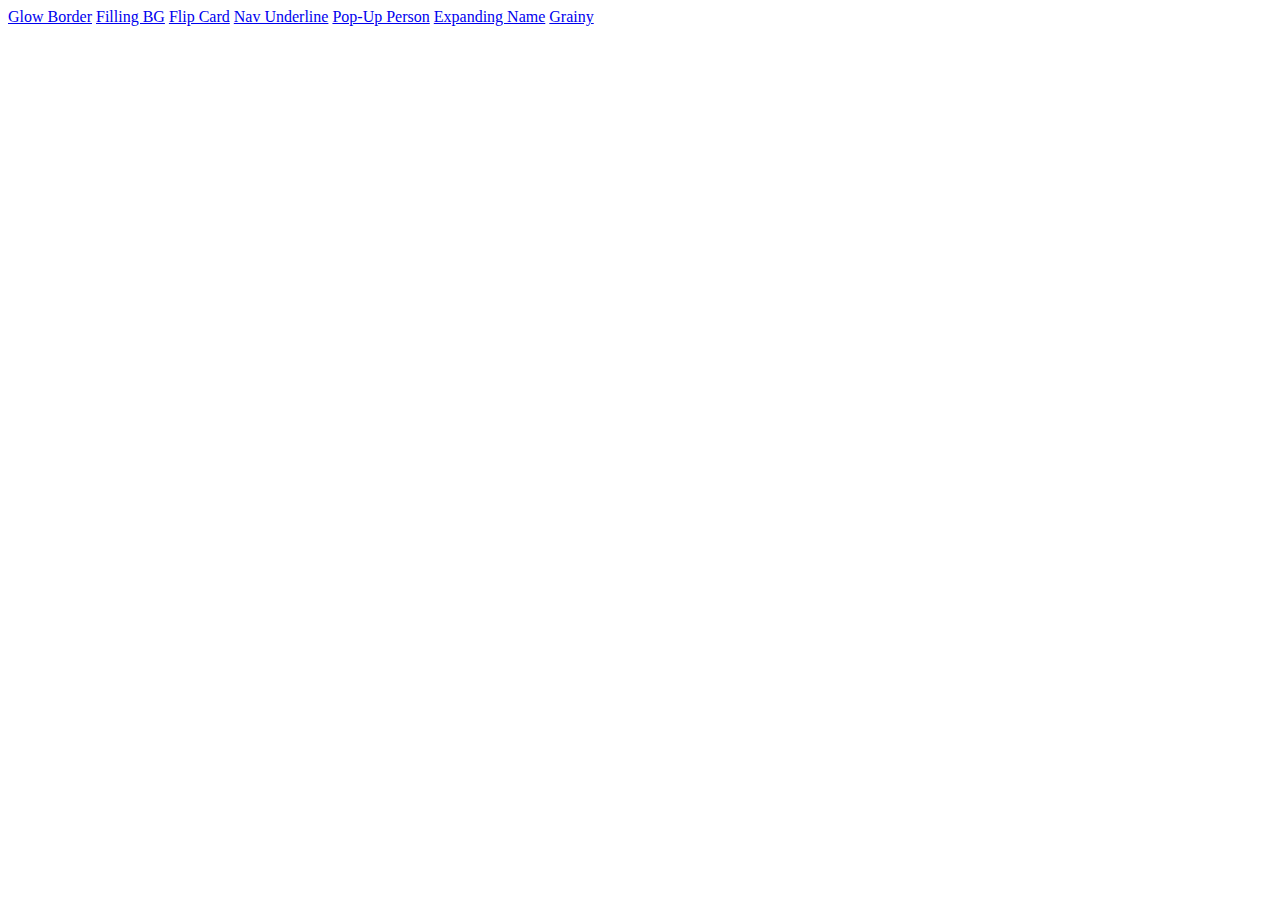
<file: index.html>
<!DOCTYPE html>
<html lang="en">
<head>
    <meta charset="UTF-8">
    <meta name="viewport" content="width=device-width, initial-scale=1.0">
    <title>Contents</title>
</head>
<body>
    <a href="glow-border.html">Glow Border</a>
    <a href="filling-bg.html">Filling BG</a>
    <a href="flip-card.html">Flip Card</a>
    <a href="nav-underline.html">Nav Underline</a>
    <a href="popup-person.html">Pop-Up Person</a>
    <a href="expanding-name.html">Expanding Name</a>
    <a href="grainy.html">Grainy</a>
</body>
</html>
</file>
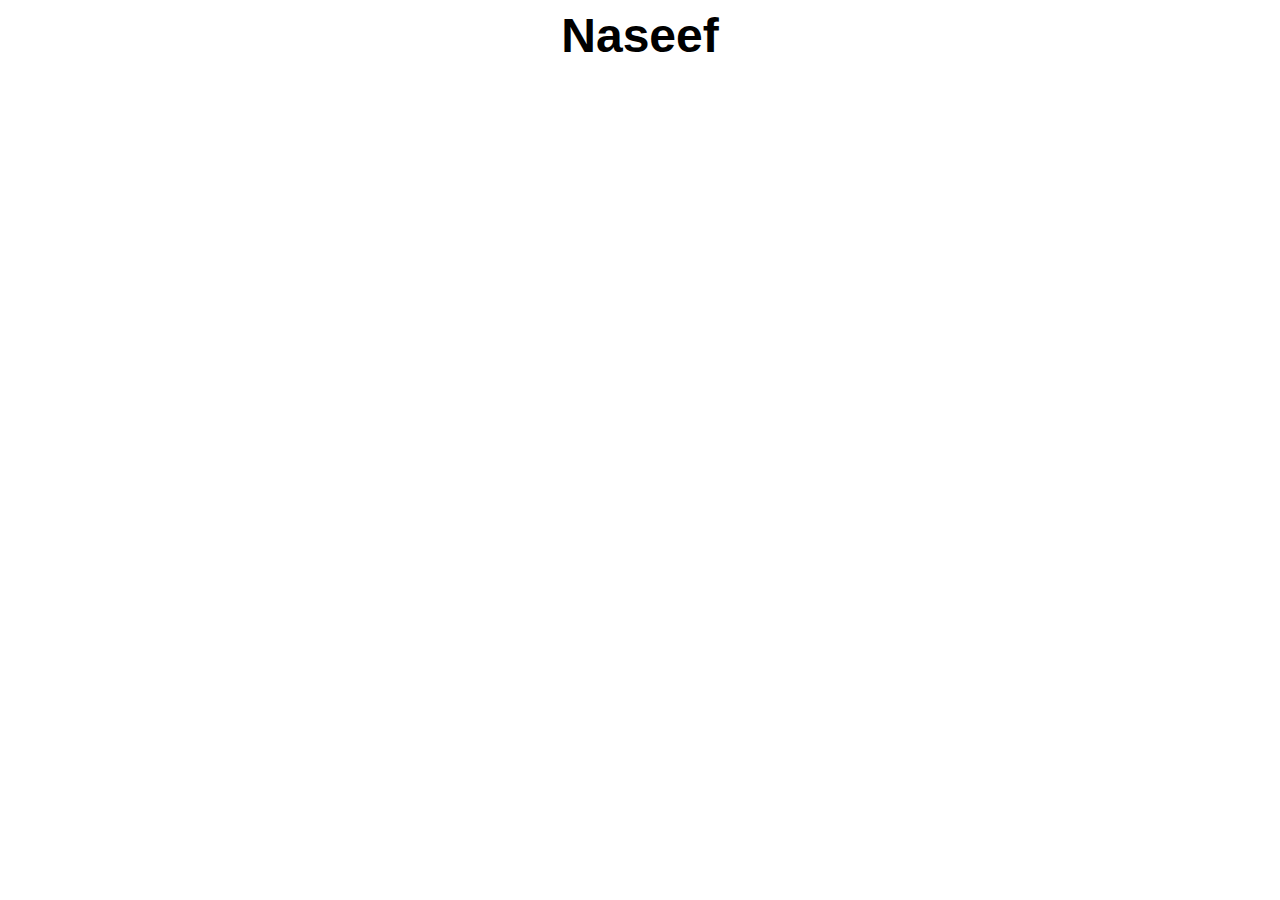
<file: expanding-name.html>
<!DOCTYPE html>
<html lang="en">
<head>
    <meta charset="UTF-8">
    <meta name="viewport" content="width=device-width, initial-scale=1.0">
    <title>Expanding Name</title>
    <link rel="stylesheet" href="assets/css/expanding-name.css">
</head>
<body>
    <h1>Naseef</h1>
</body>
</html>
</file>
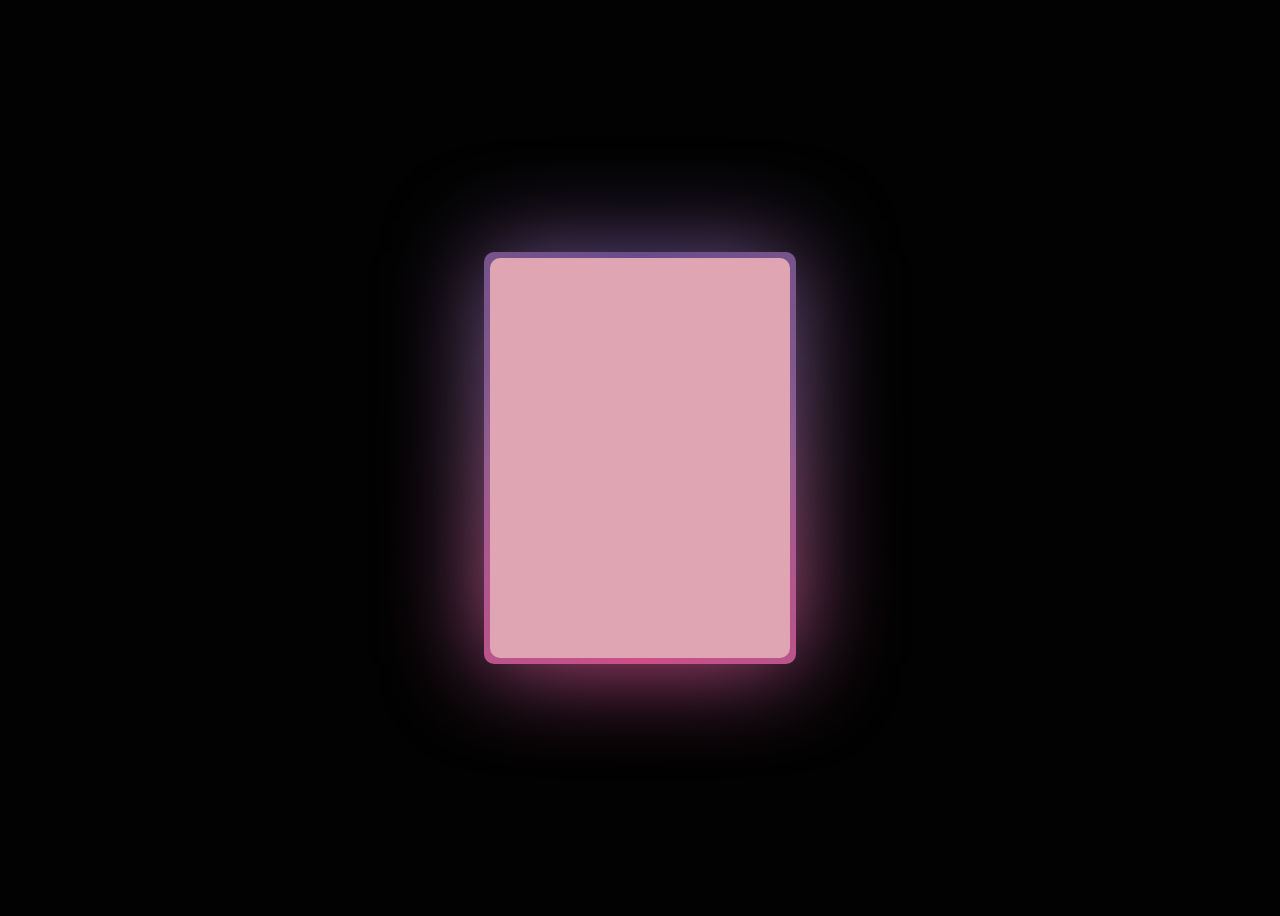
<file: glow-border.html>
<!DOCTYPE html>
<html lang="en">
<head>
    <meta charset="UTF-8">
    <meta name="viewport" content="width=device-width, initial-scale=1.0">
    <title>Glow Border</title>
    <link rel="stylesheet" href="assets/css/glow-border.css">
</head>
<body>
    <div class="card"></div>
</body>
</html>
</file>
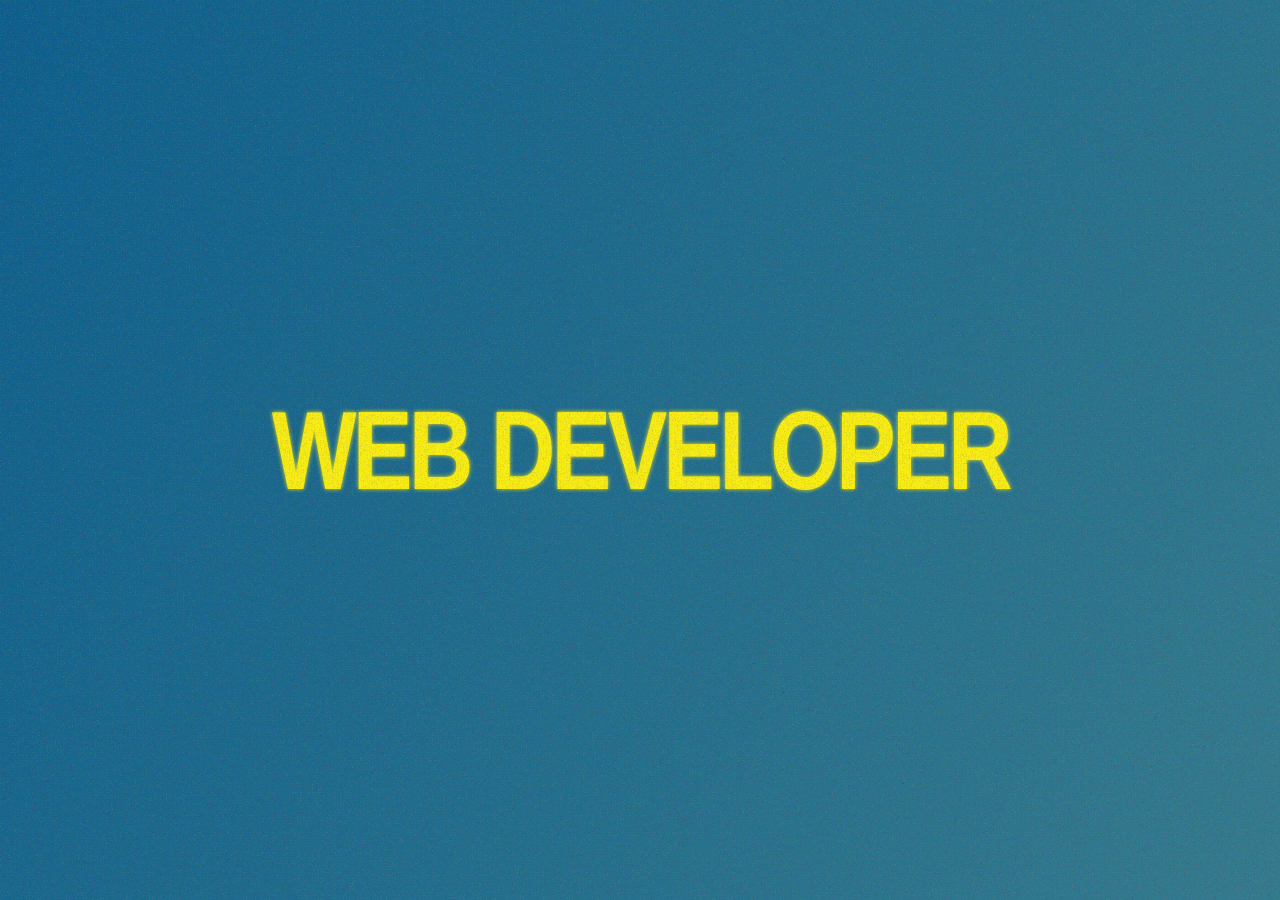
<file: grainy.html>
<!doctype html>
<html lang="en">
  <head>
    <meta charset="UTF-8" />
    <meta name="viewport" content="width=device-width, initial-scale=1.0" />
    <link href="https://api.fontshare.com/v2/css?f[]=plein@400,500,700,900,1&display=swap" rel="stylesheet">
    <link rel="stylesheet" href="assets/css/grainy.css">
    <title>Grainy</title>
  </head>
  <body>
    <svg>
      <filter id="grainy">
        <feTurbulence 
          type="turbulence"
          baseFrequency="0.65"
        />
      </filter>
    </svg>
    <section id="hero">
      <h1>Web Developer</h1>
    </section>
  </body>
</html>
</file>
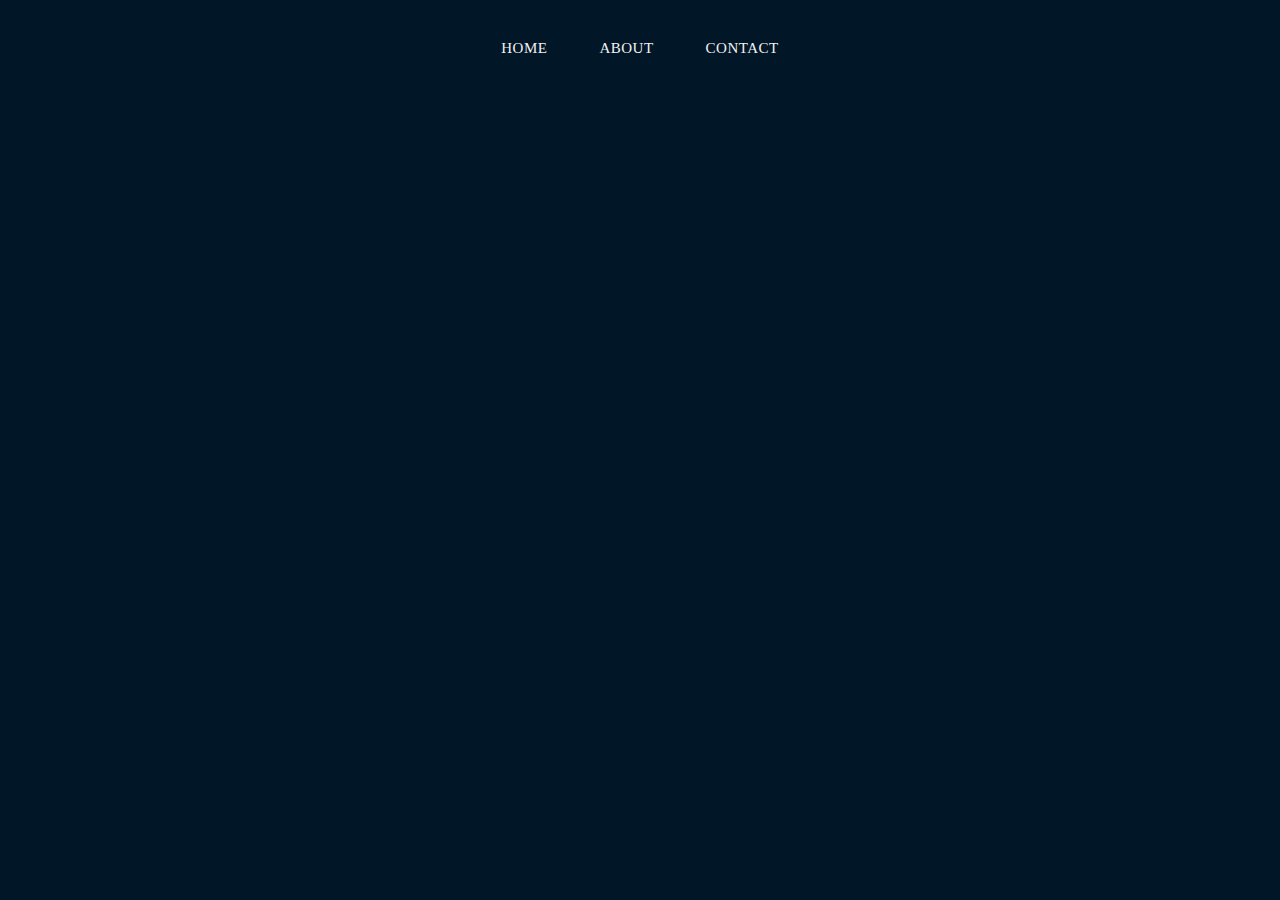
<file: nav-underline.html>
<!DOCTYPE html>
<html lang="en">
<head>
    <meta charset="UTF-8">
    <meta http-equiv="X-UA-Compatible" content="IE=edge">
    <meta name="viewport" content="width=device-width, initial-scale=1.0">
    <title>Nav Hover Underline</title>
    <link rel="stylesheet" href="assets/css/nav-underline.css">
</head>
<body>
   <nav>
        <a href="#">Home</a>
        <a href="#">About</a>
        <a href="#">Contact</a>
   </nav> 
</body>
</html>
</file>
<file: assets/css/expanding-name.css>
h1 {
    font-family: sans-serif;
    font-size: 3rem;
    margin: 0;
    display: flex;
    align-items: center;
    justify-content: center;
    gap: 0.5rem;
}

h1::before {
    content: 'Mohammed ';
    display: inline-block;
    width: 0%;
    overflow: hidden;
    transition: 1s ease-in;
    color: slategray;
    text-align: right;
}

h1::after {
    content: 'binMashood';
    display: inline-block;
    width: 0%;
    overflow: hidden;
    transition: 1s ease-in;
    color: slategrey;
}

h1:hover::before {
    width: 9em;
}

h1:hover::after {
    width: 10em;
}
</file>
<file: assets/css/glow-border.css>
@property --angle {
    syntax: "<angle>";
    initial-value: 0deg;
    inherits: false;
}

:root {
    --color-1: #644c89;
    --color-2: #dfa5b2;
    --color-3: #945e90;
    --color-4: #020202;
    --color-5: #d24e8a;
}

body {
    background-color: var(--color-4);
    height: 100dvh;
    display: grid;
    place-content: center;
}

.card {
    background-color: var(--color-2);
    height: 400px;
    width: 300px;
    border-radius: 10px;
    position: relative;
}

.card::before, .card::after {
    content: '';
    position: absolute;
    inset: -0.4rem;
    z-index: -1;
    border-radius: inherit;
    background: conic-gradient(from var(--angle), var(--color-1), var(--color-3), var(--color-5), var(--color-3), var(--color-1));
    animation: rotation 10s linear infinite;
}

.card::after {
    filter: blur(3rem);
}

@keyframes rotation {
    0%   { --angle: 0deg; }
    100% { --angle:360deg; }
}
</file>
<file: assets/css/grainy.css>
:root {
    --sky-blue1: #0B5F8E;
    --sky-blue2: #337B8F;
  }
  
  svg {
    position: absolute;
  }
  
  body {
    background: linear-gradient(120deg, var(--sky-blue1), var(--sky-blue2));
    height: 100dvh;
    margin: 0;
    position: relative;
  }
  
  body::before {
    position: absolute;
    background-color: aliceblue;
    opacity: 40%;
    filter: url(#grainy);
    content: '';
    height: 100%;
    width: 100%;
    z-index: 4;
  }
  
  #hero {
    display: grid;
    place-content: center;
    height: 100dvh;
  }
  
  h1 {
    color: #FCF011;
    font-family: 'Plein', sans-serif;
    text-transform: uppercase;
    font-weight: 900;
    font-size: 7rem;
    letter-spacing: -0.3rem;
    transform: scaleX(0.8);
    text-shadow: 0 0 5px #FCF011;
    filter: blur(0.5px);
  }
</file>
<file: assets/css/nav-underline.css>
body {
    background-color: #011627;
}

nav {
    height: 80px;
    align-items: center;
    min-width: 600px;
    display: flex;
    gap: 2rem;
    justify-content: center;
    margin: auto;
}

a {
    position: relative;
    text-decoration: none;
    color: #F1F2F2;
    font-size: 15px;
    text-transform: uppercase;
    letter-spacing: 0.5px;
    padding: 0 10px;
}


a:after {
    content: "";
    position: absolute;
    background-color: #71cef2;
    height: 1px;
    width: 0;
    left: 0;
    bottom: -5px;
    transition: 0.3s;

    
}

a:hover {
    color: #71cef2;
}

a:hover:after {
    width: 100%;
}
</file>
